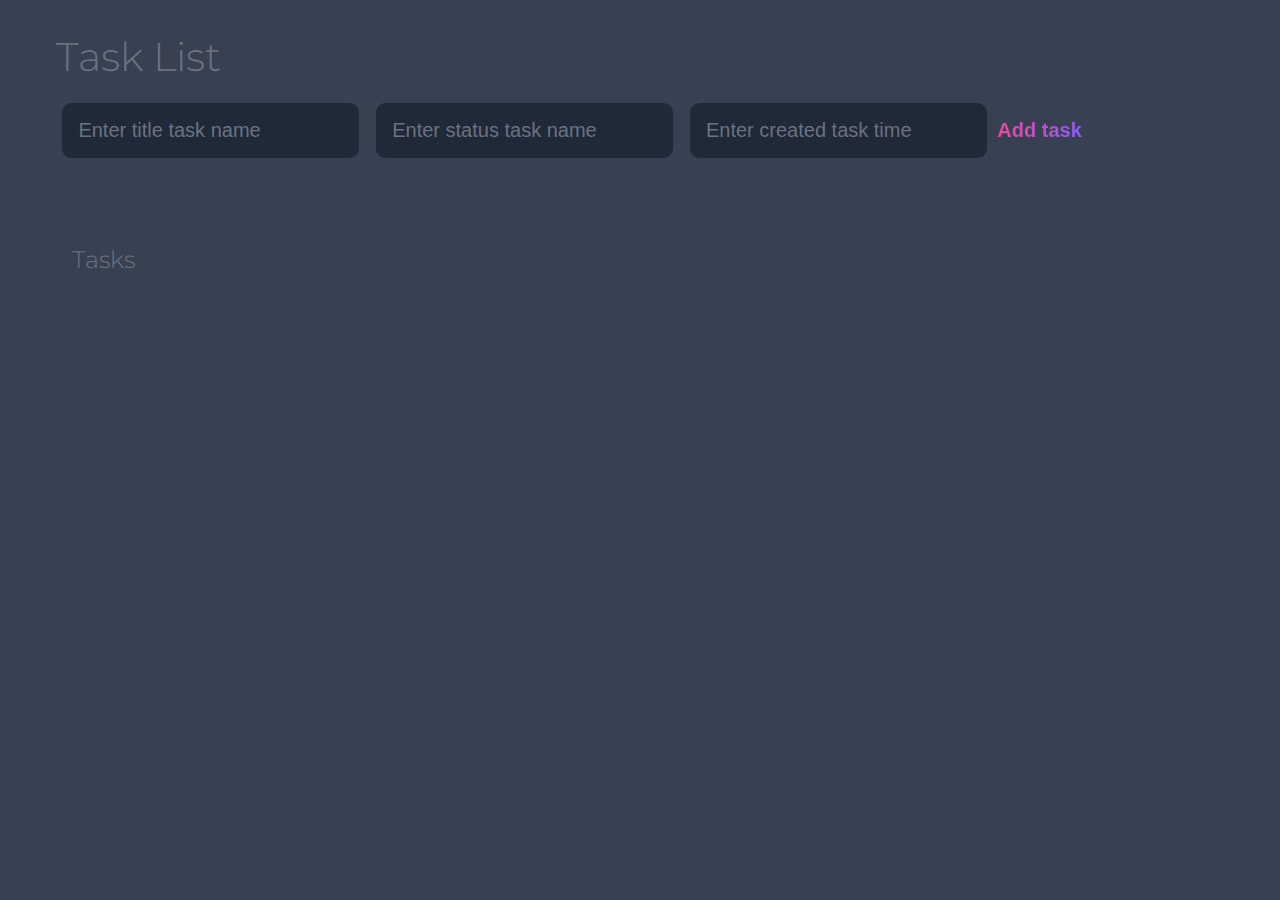
<file: index.html>
<!DOCTYPE html>
<html lang="en">
  <head>
    <meta charset="UTF-8" />
    <meta http-equiv="X-UA-Compatible" content="IE=edge" />
    <meta name="viewport" content="width=device-width, initial-scale=1.0" />
    <link rel="stylesheet" href="./style/css/main.css" />
    <title>Task List</title>
  </head>
  <body>
    <header>
      <h1>Task List</h1>
      <form class="new-task-form">
        <input
          type="text"
          name="title-task-name"
          id="title-task-name"
          class="task-input"
          placeholder="Enter title task name"
        />
        <input
          type="text"
          name="status-task"
          id="status-task"
          class="task-input"
          placeholder="Enter status task name"
        />
        <input
          type="text"
          name="created-task-time"
          id="created-task-time"
          class="task-input"
          placeholder="Enter created task time"
        />
        <input type="submit" value="Add task" id="new-task-submit" />
      </form>
    </header>

    <main>
      <section class="task-list">
        <h2>Tasks</h2>

        <div id="tasks">
          <!-- <div class="task">
            <div class="content">
              <input type="text" class="text" value="My shiny task" readonly />
            </div>
            <div class="actions">
              <button class="edit">Edit</button>
              <button class="delete">Delete</button>
            </div>
          </div> -->
        </div>
      </section>
    </main>
    <script src="./js/main.js"></script>
  </body>
</html>
</file>
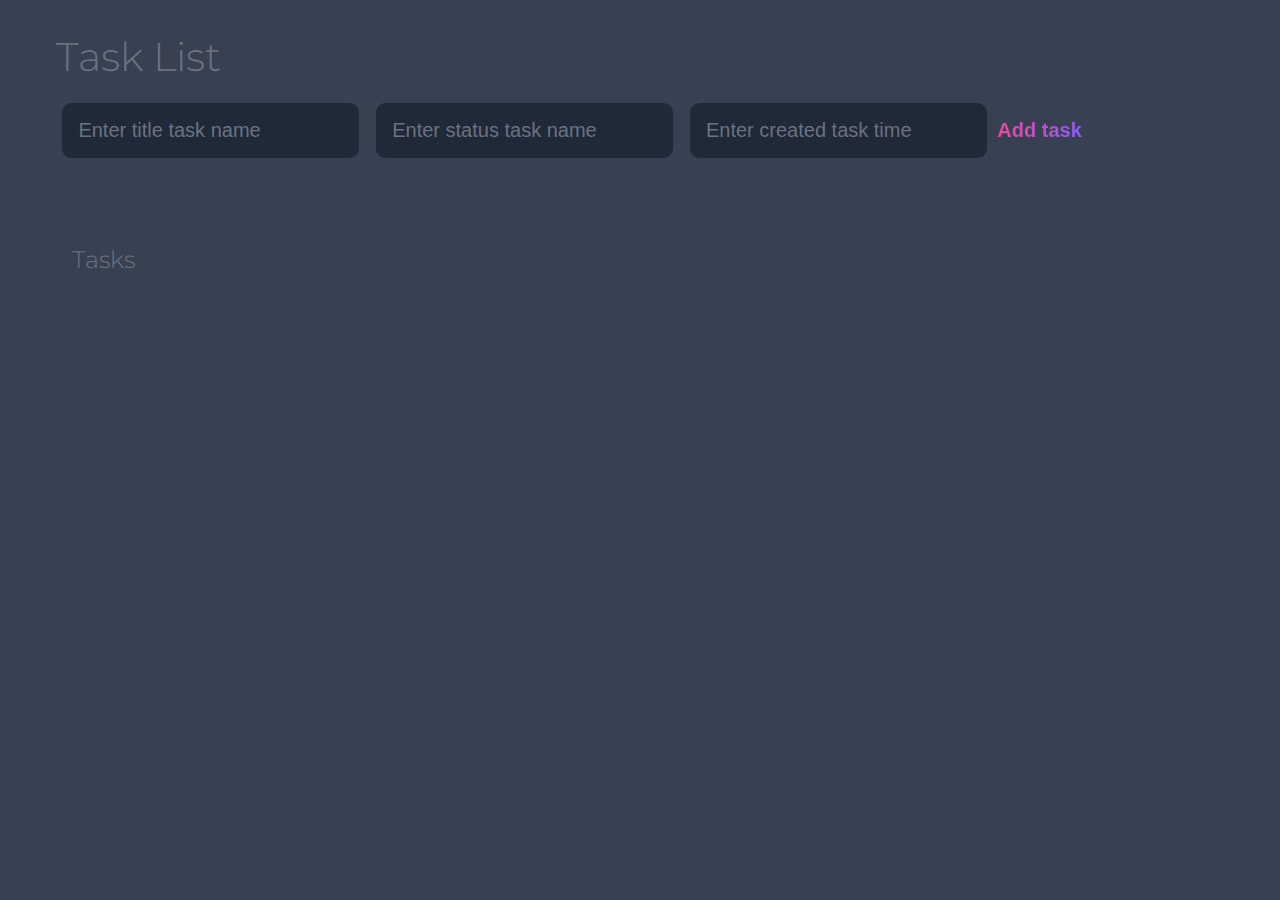
<file: html/index.html>
<!DOCTYPE html>
<html lang="en">
  <head>
    <meta charset="UTF-8" />
    <meta http-equiv="X-UA-Compatible" content="IE=edge" />
    <meta name="viewport" content="width=device-width, initial-scale=1.0" />
    <link rel="stylesheet" href="../style/css/main.css" />
    <title>Task List</title>
  </head>
  <body>
    <header>
      <h1>Task List</h1>
      <form class="new-task-form">
        <input
          type="text"
          name="title-task-name"
          id="title-task-name"
          class="task-input"
          placeholder="Enter title task name"
        />
        <input
          type="text"
          name="status-task"
          id="status-task"
          class="task-input"
          placeholder="Enter status task name"
        />
        <input
          type="text"
          name="created-task-time"
          id="created-task-time"
          class="task-input"
          placeholder="Enter created task time"
        />
        <input type="submit" value="Add task" id="new-task-submit" />
      </form>
    </header>

    <main>
      <section class="task-list">
        <h2>Tasks</h2>

        <div id="tasks">
          <!-- <div class="task">
            <div class="content">
              <input type="text" class="text" value="My shiny task" readonly />
            </div>
            <div class="actions">
              <button class="edit">Edit</button>
              <button class="delete">Delete</button>
            </div>
          </div> -->
        </div>
      </section>
    </main>
    <script src="../js/main.js"></script>
  </body>
</html>
</file>
<file: style/css/main.css>
@import url("https://fonts.googleapis.com/css2?family=Montserrat:wght@300;400;500&family=Poppins:wght@300;400;500;700&display=swap");
:root {
  --dark: #374151;
  --darker: #1f2937;
  --darkest: #111827;
  --gray: #6b7280;
  --light: #eee;
  --pink: #ec4899;
  --purple: #8b5cf6;
}

*,
*::before,
*::after {
  padding: 0;
  margin: 0;
  box-sizing: border-box;
}

body {
  font-family: "Montserrat", sans-serif;
  display: flex;
  flex-direction: column;
  min-height: 100vh;
  background-color: var(--dark);
  color: var(--light);
}

input,
button {
  appearance: none;
  border: none;
  outline: none;
  background: none;
}

header {
  padding: 2rem 1rem;
  max-width: 1200px;
  width: 100%;
  margin: 0 auto;
}
header h1 {
  font-size: 2.5rem;
  font-weight: 300;
  margin-bottom: 1rem;
  color: var(--gray);
}
header .new-task {
  display: flex;
}
header .task-input {
  flex: 1 1 0%;
  background-color: var(--darker);
  padding: 1rem;
  border-radius: 0.6rem;
  margin: 0.4rem;
  flex-wrap: wrap;
  color: var(--gray);
  font-size: 1.25rem;
}
header .task-input::placeholder {
  color: var(--gray);
}
header #new-task-submit {
  color: var(--pink);
  font-size: 1.25rem;
  font-weight: 700;
  background-image: linear-gradient(to right, var(--pink), var(--purple));
  -webkit-background-clip: text;
  -webkit-text-fill-color: transparent;
  cursor: pointer;
  transition: 0.4s;
}
header #new-task-submit:hover {
  opacity: 0.8;
}
header #new-task-submit:active {
  opacity: 0.6;
}

main {
  flex: 1 1 0%;
  padding: 2rem 1rem;
  max-width: 1200px;
  width: 100%;
  margin: 0 auto;
}
main .task-list {
  padding: 1rem;
}
main .task-list h2 {
  font-size: 1.5rem;
  font-weight: 300;
  color: var(--gray);
  margin-bottom: 1rem;
}
main .task-list #tasks .task {
  display: flex;
  justify-content: space-between;
  background-color: var(--darkest);
  padding: 1rem;
  border-radius: 1rem;
  margin-bottom: 1rem;
}
main .task-list #tasks .task .content {
  flex: 1 1 0%;
}
main .task-list #tasks .task .content .text {
  color: var(--gray);
  font-size: 1.125rem;
  width: 100%;
  display: block;
  transition: 0.4s;
  word-wrap: break-word;
}
main .task-list #tasks .task .content .text :not(:read-only) {
  color: var(--pink);
}
main .task-list #tasks .task .actions {
  display: flex;
  margin: 0 -0.5rem;
}
main .task-list #tasks .task .actions button {
  cursor: pointer;
  margin: 0 0.5rem;
  font-size: 1.125rem;
  font-weight: 700;
  text-transform: uppercase;
  transition: 0.4s;
}
main .task-list #tasks .task .actions button:hover {
  opacity: 0.8;
}
main .task-list #tasks .task .actions button:active {
  opacity: 0.6;
}
main .task-list #tasks .task .actions .edit {
  background-image: linear-gradient(to right, var(--pink), var(--purple));
  -webkit-background-clip: text;
  -webkit-text-fill-color: transparent;
}
main .task-list #tasks .task .actions .delete {
  color: crimson;
}

/*# sourceMappingURL=main.css.map */
</file>
